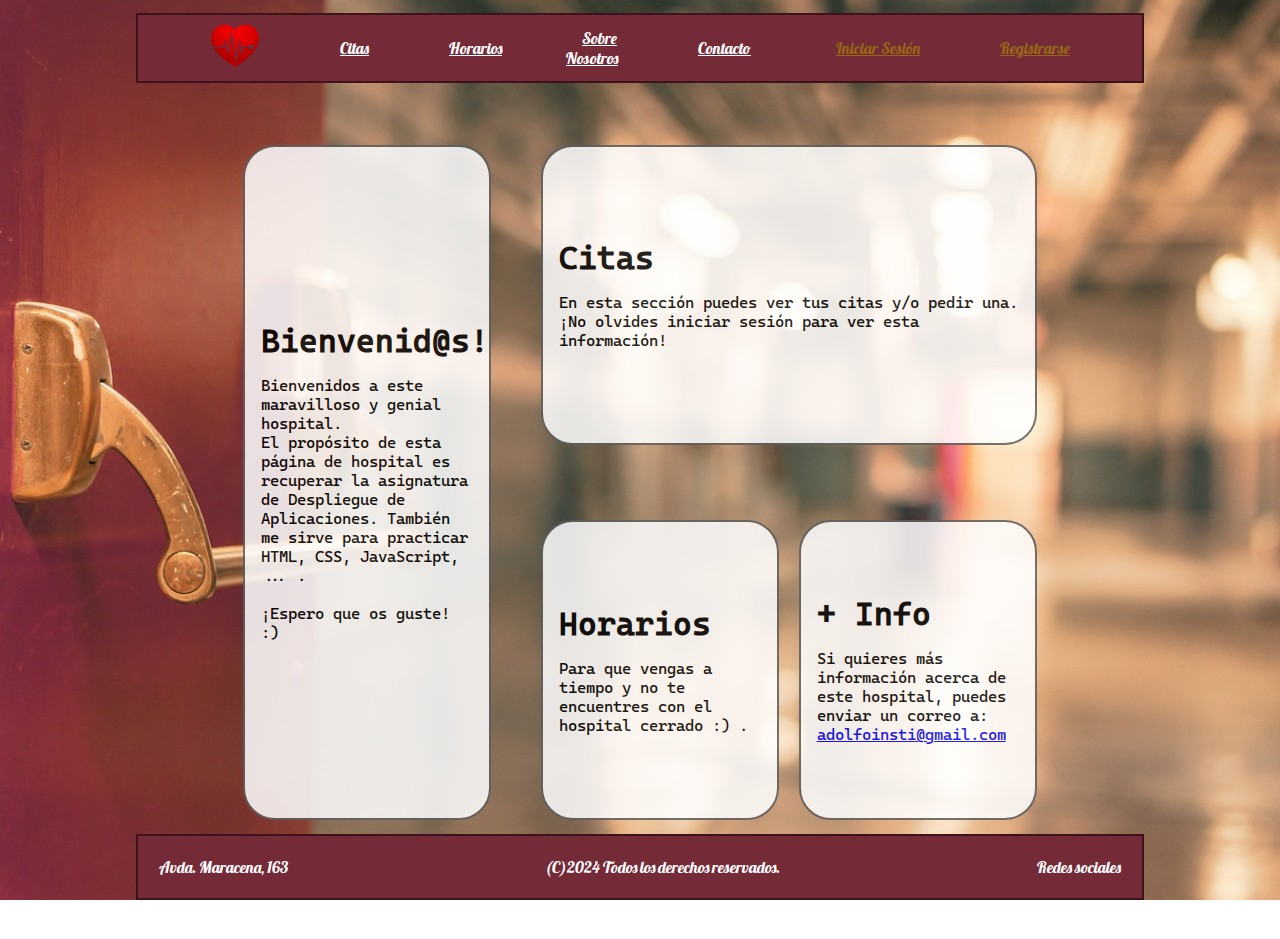
<file: index.html>
<!DOCTYPE html>
<html lang="en">
<head>
    <meta charset="UTF-8">
    <meta name="viewport" content="width=device-width, initial-scale=1.0">
    <link rel="stylesheet" href="./css/reglas.css">

    <!-- ? Favicon -->
    <link rel="icon" type="image/x-icon" href="./img/corazon.png">

    <!-- ? Import de las fuentes -->
    <link rel="preconnect" href="https://fonts.googleapis.com">
    <link rel="preconnect" href="https://fonts.gstatic.com" crossorigin>
    <link href="https://fonts.googleapis.com/css2?family=Butterfly+Kids&family=Lobster&display=swap" rel="stylesheet">

    <title>Hospital - Susana</title>
</head>
<body>
    <div class="contenedor-pagina">
            <nav>
                <ul>
                    <li>
                        <a href="./index.html"><img src="./img/corazon.png" alt="Corazón"></a>
                    </li>
                    <li>
                        <a href="./citas.html">Citas</a>
                    </li>
                    <li>
                        <a href="#">Horarios</a>
                    </li>
                    <li>
                        <a href="#">Sobre Nosotros</a>
                    </li>
                    <li>
                        <a href="#">Contacto</a>
                    </li>
                </ul>
                <ul>
                    <li>
                        <a href="#">Iniciar Sesión</a>
                    </li>
                    <li>
                        <a href="#">Registrarse</a>
                    </li>
                </ul>
            </nav>
        <main>
            <div class="principal">
                <article class="art1">
                    <h1>Bienvenid@s!</h1>
                    <p>Bienvenidos a este maravilloso y genial hospital. <br> El propósito de esta página de hospital es recuperar la asignatura de Despliegue de Aplicaciones. También me sirve para practicar HTML, CSS, JavaScript, ... . <br><br> ¡Espero que os guste! :) </p>
                </article>
                <article class="art2">
                    <h1>Citas</h1>
                    <p>En esta sección puedes ver tus citas y/o pedir una. <span>¡No olvides iniciar sesión para ver esta información!</span></p>
                </article>
                <article class="art3">
                    <h1>Horarios</h1>
                    <p>Para que vengas a tiempo y no te encuentres con el hospital cerrado :) .</p>
                </article>
                <article class="art4">
                    <h1>+ Info</h1>
                    <p>Si quieres más información acerca de este hospital, puedes enviar un correo a: <a href="mailto:adolfoinsti@gmail.com">adolfoinsti@gmail.com</a></p>
                </article>
            </div>
        </main>
        <footer>
            <div>
                Avda. Maracena, 163
            </div>
            <div>
                (C)2024 Todos los derechos reservados.
            </div>
            <div>
                Redes sociales
            </div>
        </footer>
    </div>
</body>
</html>
</file>
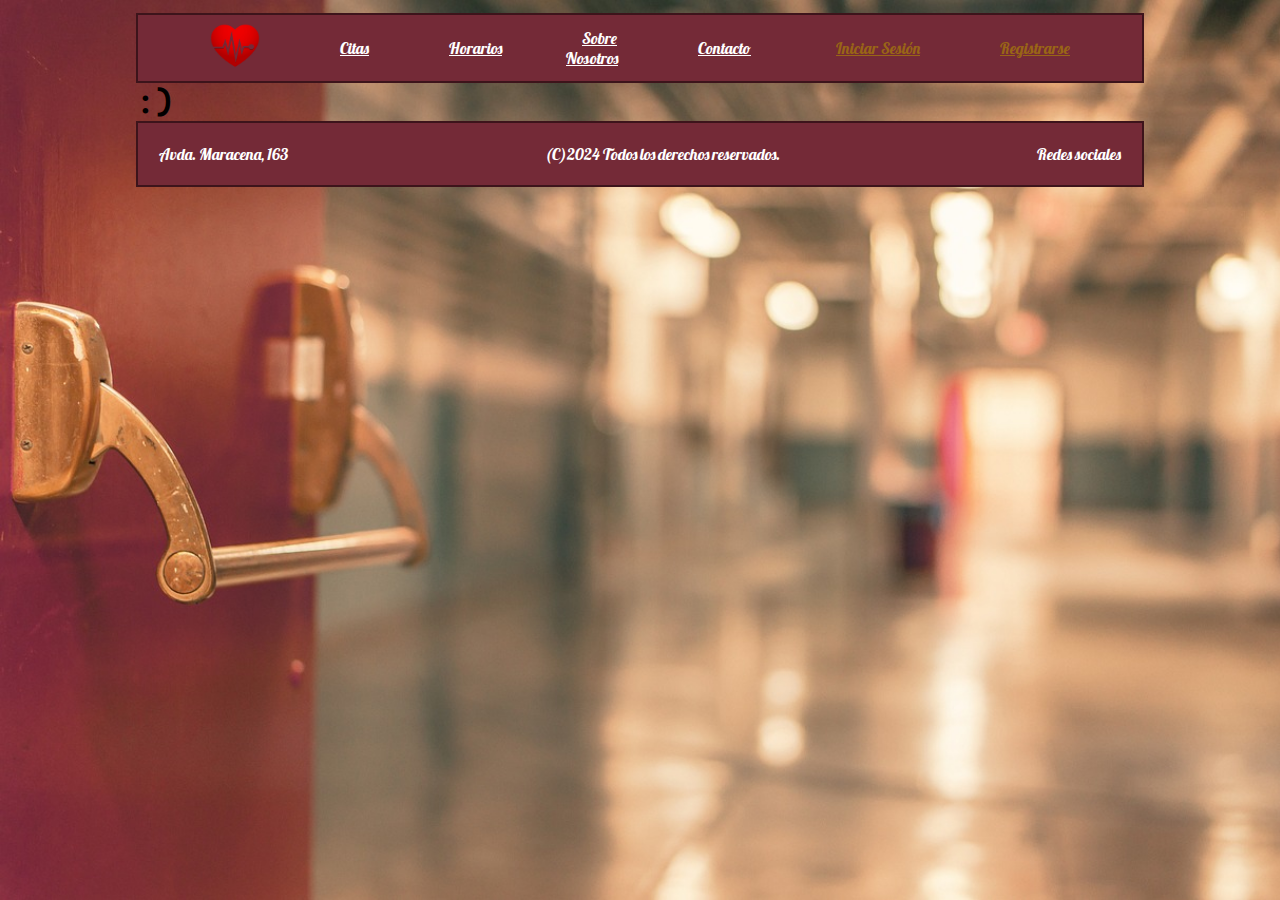
<file: citas.html>
<!DOCTYPE html>
<html lang="en">

<head>
    <meta charset="UTF-8">
    <meta name="viewport" content="width=device-width, initial-scale=1.0">
    <link rel="stylesheet" href="./css/reglas.css">

    <!-- ? Favicon -->
    <link rel="icon" type="image/x-icon" href="./img/corazon.png">

    <!-- ? Import de las fuentes -->
    <link rel="preconnect" href="https://fonts.googleapis.com">
    <link rel="preconnect" href="https://fonts.gstatic.com" crossorigin>
    <link href="https://fonts.googleapis.com/css2?family=Butterfly+Kids&family=Lobster&display=swap" rel="stylesheet">

    <title>Hospital - Susana</title>
</head>

<body>
    <div class="contenedor-pagina">
        <nav>
            <ul>
                <li>
                    <a href="./index.html"><img src="./img/corazon.png" alt="Corazón"></a>
                </li>
                <li>
                    <a href="./citas.html">Citas</a>
                </li>
                <li>
                    <a href="#">Horarios</a>
                </li>
                <li>
                    <a href="#">Sobre Nosotros</a>
                </li>
                <li>
                    <a href="#">Contacto</a>
                </li>
            </ul>
            <ul>
                <li>
                    <a href="#">Iniciar Sesión</a>
                </li>
                <li>
                    <a href="#">Registrarse</a>
                </li>
            </ul>
        </nav>

        <main>
            <h1>:)</h1>
        </main>

        <footer>
            <div>
                Avda. Maracena, 163
            </div>
            <div>
                (C)2024 Todos los derechos reservados.
            </div>
            <div>
                Redes sociales
            </div>
        </footer>
    </div>
</body>

</html>
</file>
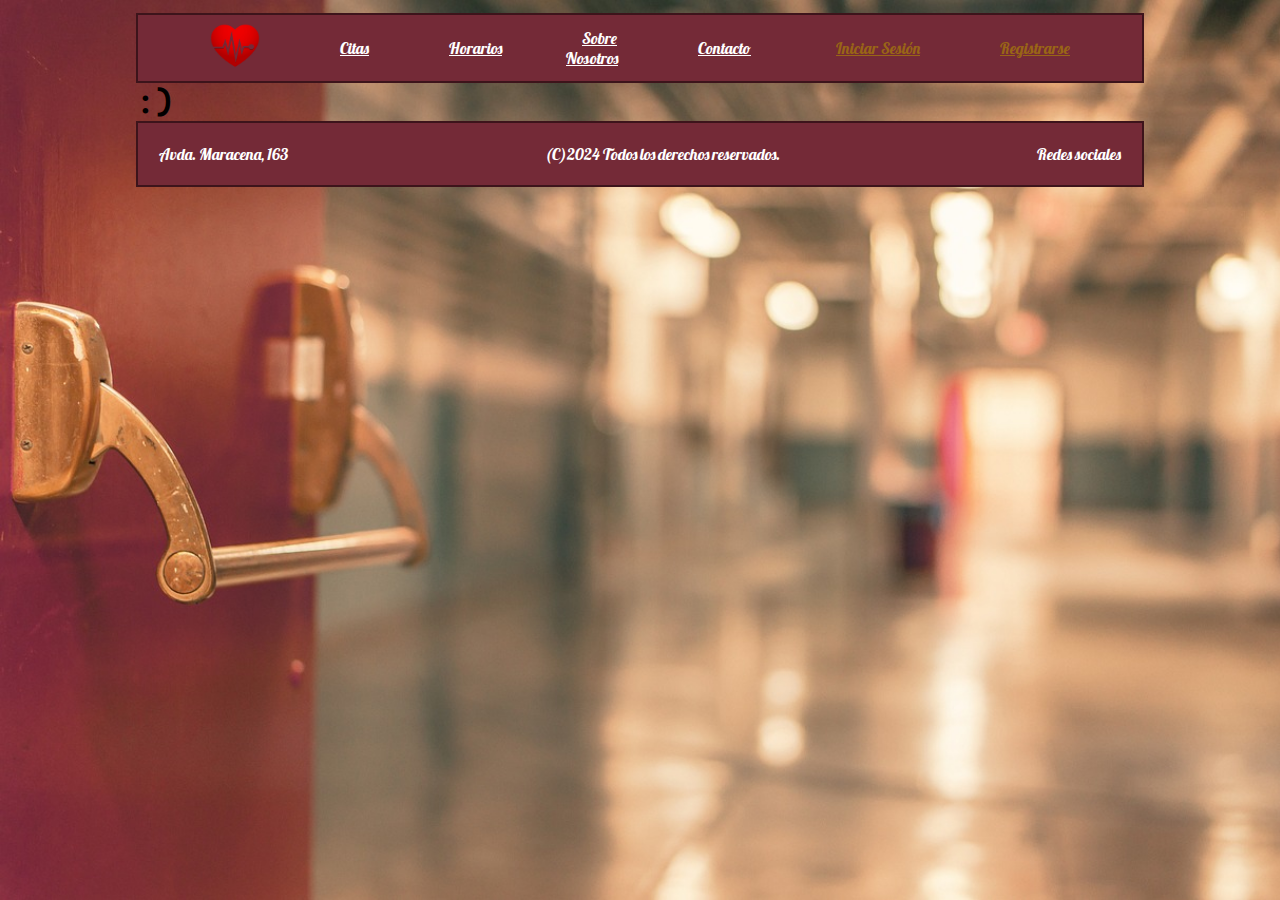
<file: horarios.html>
<!DOCTYPE html>
<html lang="en">

<head>
    <meta charset="UTF-8">
    <meta name="viewport" content="width=device-width, initial-scale=1.0">
    <link rel="stylesheet" href="./css/reglas.css">

    <!-- ? Favicon -->
    <link rel="icon" type="image/x-icon" href="./img/corazon.png">

    <!-- ? Import de las fuentes -->
    <link rel="preconnect" href="https://fonts.googleapis.com">
    <link rel="preconnect" href="https://fonts.gstatic.com" crossorigin>
    <link href="https://fonts.googleapis.com/css2?family=Butterfly+Kids&family=Lobster&display=swap" rel="stylesheet">

    <title>Hospital - Susana</title>
</head>

<body>
    <div class="contenedor-pagina">
        <nav>
            <ul>
                <li>
                    <a href="./index.html"><img src="./img/corazon.png" alt="Corazón"></a>
                </li>
                <li>
                    <a href="./citas.html">Citas</a>
                </li>
                <li>
                    <a href="./horarios.html">Horarios</a>
                </li>
                <li>
                    <a href="./nosotros.html">Sobre Nosotros</a>
                </li>
                <li>
                    <a href="./contacto.html">Contacto</a>
                </li>
            </ul>
            <ul>
                <li>
                    <a href="#">Iniciar Sesión</a>
                </li>
                <li>
                    <a href="#">Registrarse</a>
                </li>
            </ul>
        </nav>

        <main>
            <h1>:)</h1>
        </main>

        <footer>
            <div>
                Avda. Maracena, 163
            </div>
            <div>
                (C)2024 Todos los derechos reservados.
            </div>
            <div>
                Redes sociales
            </div>
        </footer>
    </div>
</body>

</html>
</file>
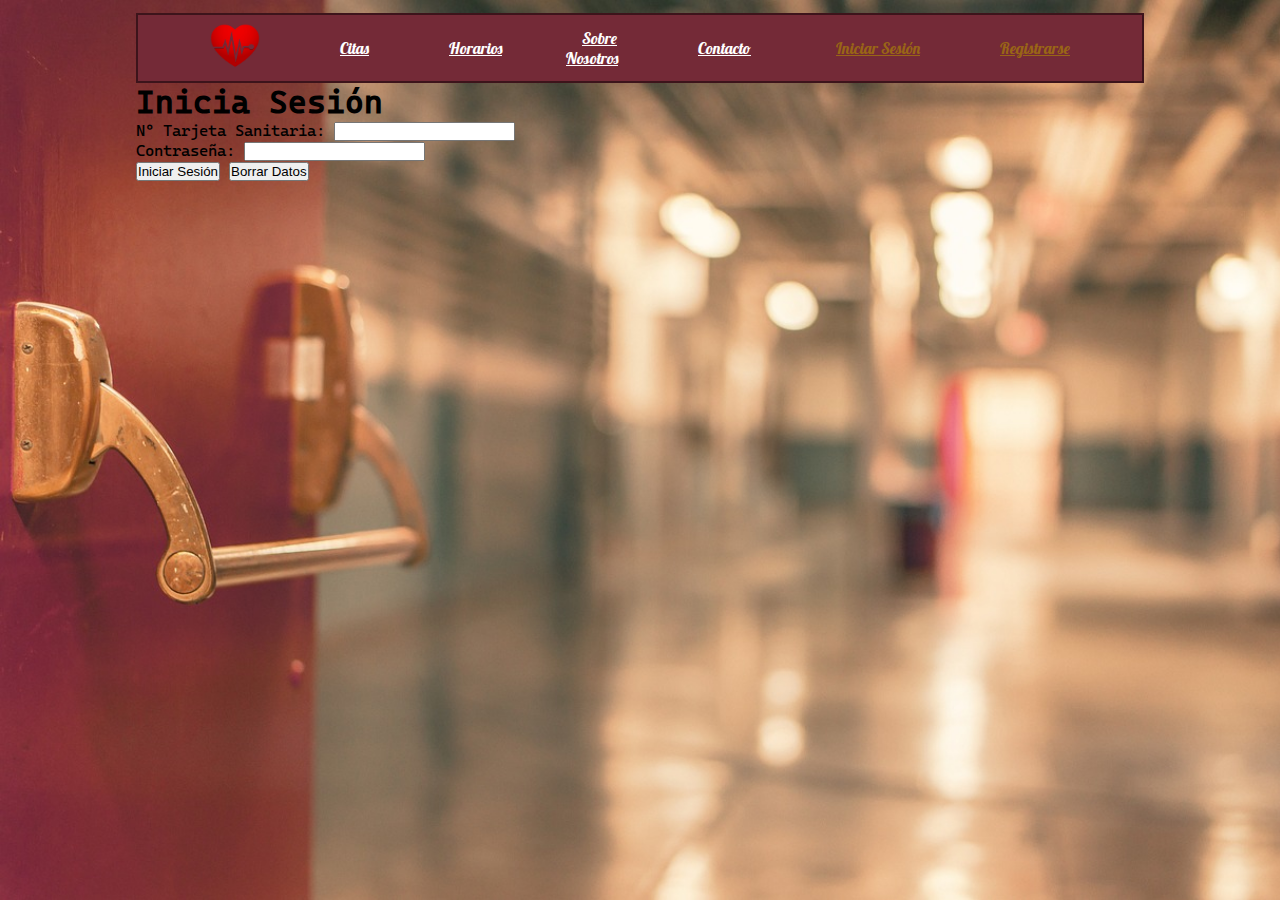
<file: login.html>
<!DOCTYPE html>
<html lang="en">

<head>
    <meta charset="UTF-8">
    <meta name="viewport" content="width=device-width, initial-scale=1.0">
    <link rel="stylesheet" href="./css/reglas.css">

    <!-- ? Favicon -->
    <link rel="icon" type="image/x-icon" href="./img/corazon.png">

    <!-- ? Import de las fuentes -->
    <link rel="preconnect" href="https://fonts.googleapis.com">
    <link rel="preconnect" href="https://fonts.gstatic.com" crossorigin>
    <link href="https://fonts.googleapis.com/css2?family=Butterfly+Kids&family=Lobster&display=swap" rel="stylesheet">

    <title>Hospital - Susana</title>
</head>

<body>
    <div class="contenedor-pagina">
        <nav>
            <ul>
                <li>
                    <a href="./index.html"><img src="./img/corazon.png" alt="Corazón"></a>
                </li>
                <li>
                    <a href="./citas.html">Citas</a>
                </li>
                <li>
                    <a href="./horarios.html">Horarios</a>
                </li>
                <li>
                    <a href="./nosotros.html">Sobre Nosotros</a>
                </li>
                <li>
                    <a href="./contacto.html">Contacto</a>
                </li>
            </ul>
            <ul>
                <li>
                    <a href="./login.html">Iniciar Sesión</a>
                </li>
                <li>
                    <a href="./registro.html">Registrarse</a>
                </li>
            </ul>
        </nav>

        <main>
            <div class="registro">
                <h1>Inicia Sesión</h1>
                <form action="#" method="post">
                    <p>
                        <label for="cip">Nº Tarjeta Sanitaria:</label>
                        <input type="text" name="cip" id="cip">
                    </p>
                    <p>
                        <label for="pass">Contraseña:</label>
                        <input type="password" name="pass" id="pass" minlength="8">
                    </p>
                    <p id="registro">
                        <input type="submit" value="Iniciar Sesión">
                        <input type="reset" value="Borrar Datos">
                    </p>
                </form>
            </div>
        </main>
    </div>
</body>

</html>
</file>
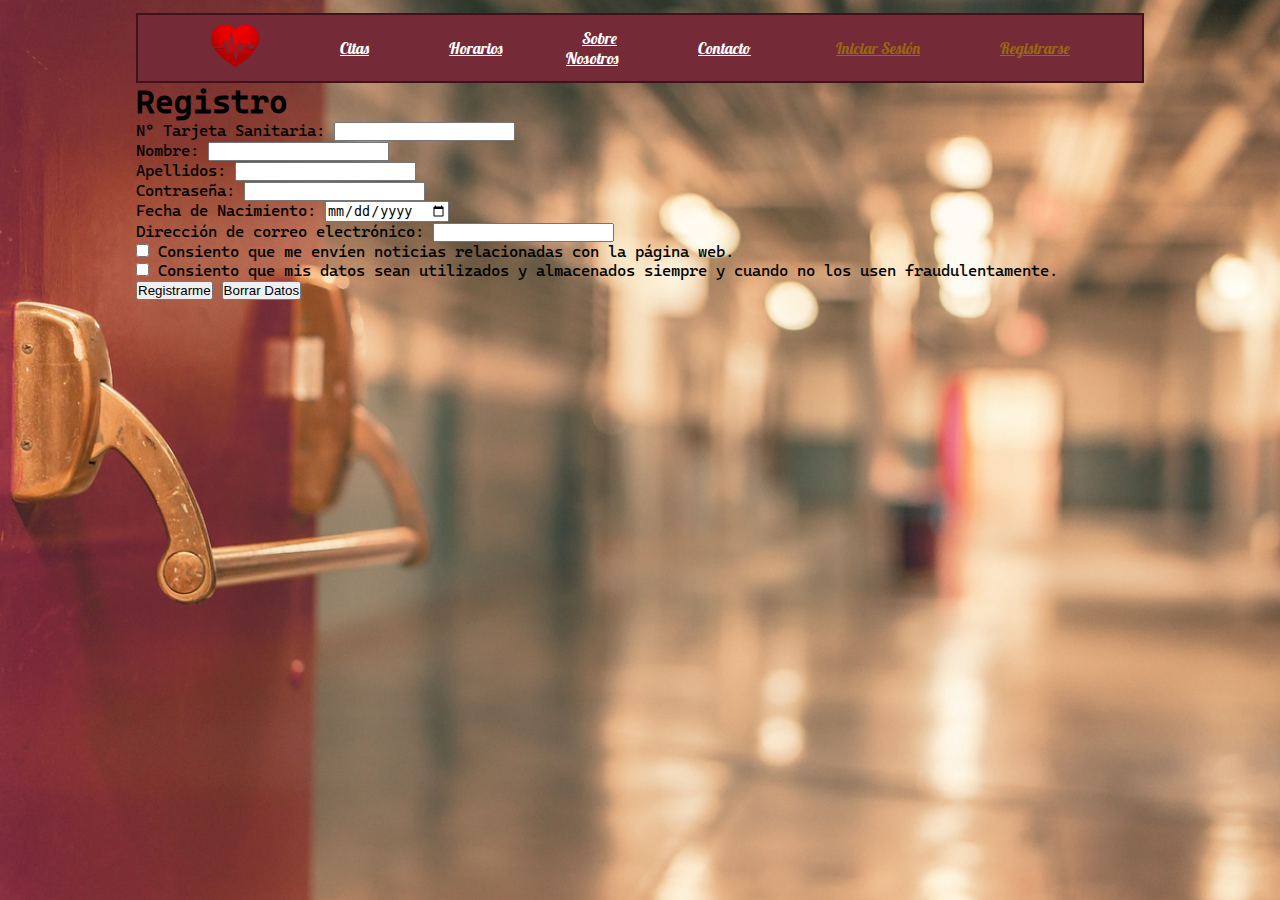
<file: registro.html>
<!DOCTYPE html>
<html lang="en">

<head>
    <meta charset="UTF-8">
    <meta name="viewport" content="width=device-width, initial-scale=1.0">
    <link rel="stylesheet" href="./css/reglas.css">

    <!-- ? Favicon -->
    <link rel="icon" type="image/x-icon" href="./img/corazon.png">

    <!-- ? Import de las fuentes -->
    <link rel="preconnect" href="https://fonts.googleapis.com">
    <link rel="preconnect" href="https://fonts.gstatic.com" crossorigin>
    <link href="https://fonts.googleapis.com/css2?family=Butterfly+Kids&family=Lobster&display=swap" rel="stylesheet">

    <title>Hospital - Susana</title>
</head>

<body>
    <div class="contenedor-pagina">
        <nav>
            <ul>
                <li>
                    <a href="./index.html"><img src="./img/corazon.png" alt="Corazón"></a>
                </li>
                <li>
                    <a href="./citas.html">Citas</a>
                </li>
                <li>
                    <a href="./horarios.html">Horarios</a>
                </li>
                <li>
                    <a href="./nosotros.html">Sobre Nosotros</a>
                </li>
                <li>
                    <a href="./contacto.html">Contacto</a>
                </li>
            </ul>
            <ul>
                <li>
                    <a href="./login.html">Iniciar Sesión</a>
                </li>
                <li>
                    <a href="./registro.html">Registrarse</a>
                </li>
            </ul>
        </nav>

        <main>
            <div class="registro">
                <h1>Registro</h1>
                <form action="#" method="post">
                    <p>
                        <label for="cip">Nº Tarjeta Sanitaria:</label>
                        <input type="text" name="cip" id="cip">
                    </p>
                    <p>
                        <label for="name">Nombre:</label>
                        <input type="text" name="name" id="name">
                    </p>
                    <p>
                        <label for="apel">Apellidos:</label>
                        <input type="text" name="apel" id="apel">
                    </p>
                    <p>
                        <label for="pass">Contraseña:</label>
                        <input type="password" name="pass" id="pass" minlength="8">
                    </p>
                    <p>
                        <label for="fechnac">Fecha de Nacimiento:</label>
                        <input type="date" name="fechnac" id="fechnac">
                    </p>
                    <p>
                        <label for="email">Dirección de correo electrónico:</label>
                        <input type="email" name="email" id="email">
                    </p>
                    <p>
                        <input type="checkbox" name="news" id="news"> <label for="news">Consiento que me envíen noticias relacionadas con la página web.</label>
                    </p>
                    <p>
                        <input type="checkbox" name="datos" id="datos" required> <label for="datos">Consiento que mis datos sean utilizados y almacenados siempre y cuando no los usen fraudulentamente.</label>
                    </p>
                    <p id="registro">
                        <input type="submit" value="Registrarme">
                        <input type="reset" value="Borrar Datos">
                    </p>
                </form>
            </div>
        </main>
    </div>
</body>

</html>
</file>
<file: css/reglas.css>
@font-face {
    font-family: 'Cascadia';
    src: url('./fuentes/CascadiaCode.ttf') format('truetype');
    font-style: normal;
    font-weight: normal;
}

* {
    margin: 0;
    padding: 0;
    box-sizing: border-box;
}

body {
    background-image: url(../img/fondo.jpg);
    background-repeat: no-repeat;
    background-attachment: fixed;
    background-size: cover;

    margin-top: 0.3em;

    font-family: "Cascadia", sans-serif;
    font-style: normal;
}

.contenedor-pagina {
    margin: 0 auto;
    width: 80%;
    padding: 0.5em;
}

/* ! Estilos para encabezado ! */

nav {
    background-color: #742A37;
    padding: 0.5em;
    border: 2px solid #3d141b;
    display: flex;
    justify-content: space-between;

    font-family: "Lobster", sans-serif;
    font-weight: 400;
    font-style: normal;
}

nav ul {
    width: 60%;
    list-style-type: none;
    display: flex;
    justify-content: start;
    align-items: center;
}

nav ul:last-child {
    width: 40%;
    list-style-type: none;
    display: flex;
    align-items: center;
    justify-content: end;
}

nav ul li {
    margin-right: 3em;
    transition: all 1s;
}

nav ul li:first-child {
    margin-left: 3em;
}

nav ul li a {
    padding: 1em;
    color: white;
    transition: all 1s;
}

nav ul:last-child a {
    padding: 1em;
    color: rgb(153, 101, 22);
    transition: all 1s;
}

nav ul li a:hover {
    padding: 1em;
    border-radius: 2em;
    background-color: white;
    color: #742A37;
}

nav ul:last-child li a:hover {
    background-color: rgb(153, 101, 22);
}

nav ul li:first-child a:hover {
    padding: 1em;
    background-color: transparent;
}

nav ul:last-child li:first-child a:hover {
    padding: 1em;
    border-radius: 2em;
    background-color: rgb(153, 101, 22);
}

nav ul li img {
    width: 50px;
}

/* ! Principal ! */

.principal {
    height: 750px;
    margin: 1em auto;
    padding: 0.5em;
}

article {
    float: left;
    padding: 1em;
    background-color: white;
    border: 2px solid rgb(94, 94, 94);
    border-radius: 2em;

    display: flex;
    flex-direction: column;
    justify-content: center;
    gap: 1em;

    opacity: 0.85;
}

.art1 {
    margin-top: 37.5px;
    margin-bottom: 37.5px;
    margin-left: 10%;
    margin-right: 2.5%;

    width: 25%;
    height: 675px;
}

.art2 {
    margin-top: 37.5px;
    margin-left: 2.5%;
    margin-right: 10%;
    
    width: 50%;
    height: 300px;
}

.art3 {
    margin-top: 75px;
    margin-bottom: 37.5px;
    margin-left: 2.5%;
    margin-right: 1%;
    
    width: 24%;
    height: 300px;

    overflow-y: auto;
}

.art4 {
    margin-top: 75px;
    margin-bottom: 37.5px;
    margin-left: 1%;
    margin-right: 10%;

    width: 24%;
    height: 300px;

    overflow-y: auto;
}

/* ! Pie de Pagina ! */

footer {
    position: sticky;
    bottom: 0;
    width: 100%;
    z-index: 10;

    background-color: #742A37;
    border: 2px solid #3d141b;
    color: white;
    padding: 1.3em;
    display: flex;
    justify-content: space-between;

    font-family: "Lobster", sans-serif;
    font-weight: 400;
    font-style: normal;
}
</file>
